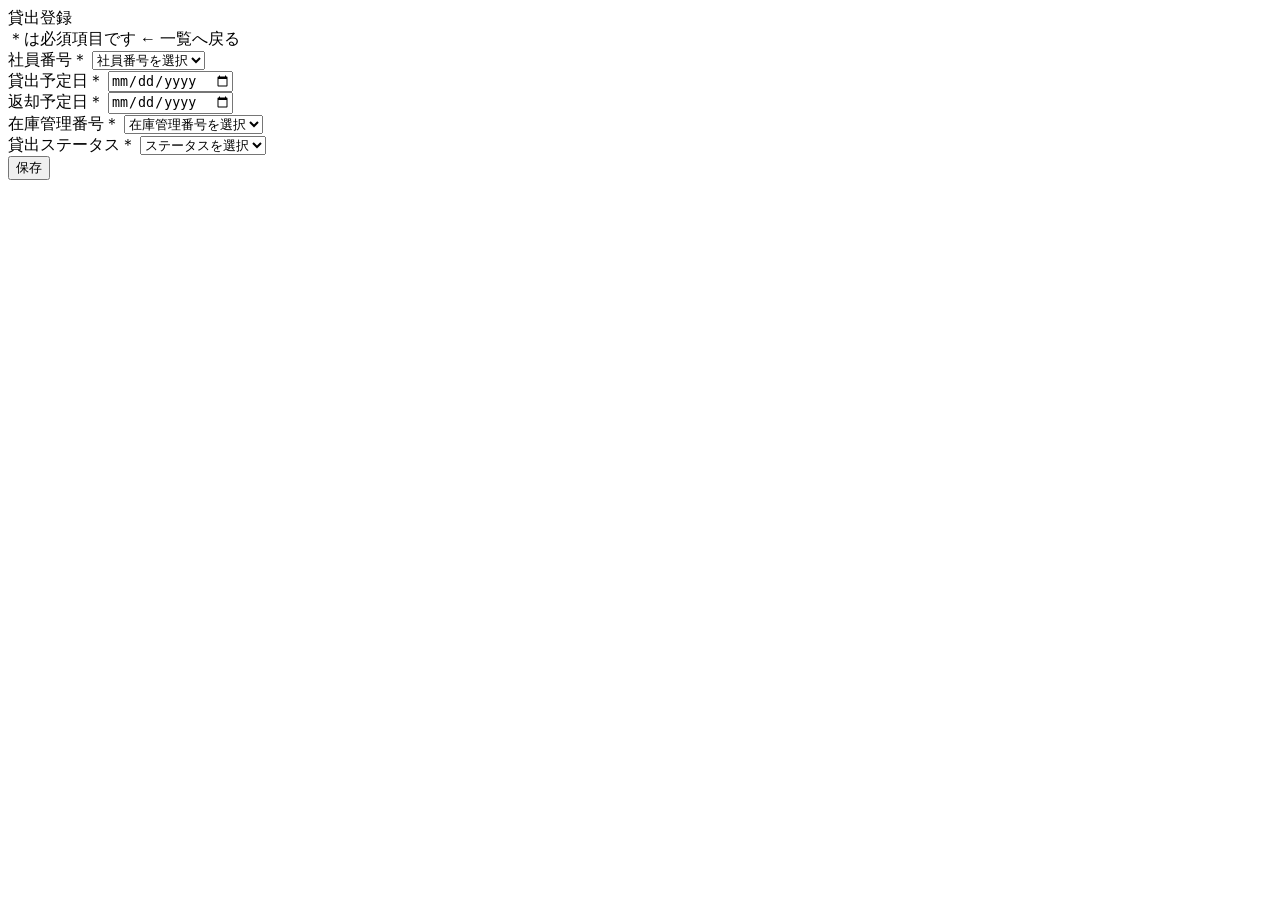
<file: src/main/resources/templates/rental/add.html>
<!DOCTYPE html>
<html lang="ja" xmlns:th="http://www.thymeleaf.org">

<head th:replace="~{common :: meta_header('貸出登録',~{::link},~{::script})}">
    <title th:text="${title}+' | MTLibrary'"></title>
    <link rel="stylesheet" th:href="@{/css/rental/add.css}" />
    <script type="text/javascript" th:src="@{/js/rental/add.js}"></script>
</head>

<body>
    <div class="contents">
        <div th:replace="~{common :: main_sidebar}"></div>
        <div class="main_contents">
            <div th:replace="~{common :: header}"></div>
            <div class="inner_contens">
                <div class="page_title">貸出登録</div>
                <div class="mb30 flexarea">
                    <span class="text-red">＊は必須項目です</span>
                    <span>
                        <a th:href="@{/rental/index}" class="link">← 一覧へ戻る</a>
                    </span>
                </div>
                <form id="rental_add_form" th:object="${rentalManageDto}" th:action="@{/rental/add}" method="post">
                    <div class="mb30">
                        <label class="input_title" for="employeeId">社員番号<span class="text-red asterisk">＊</span></label>
                        <select id="employeeId" class="form_input" th:field="*{employeeId}">
                            <option value="">社員番号を選択</option>
                            <option th:each="account : ${accounts}" th:value="${account.employeeId}"
                                th:text="${account.employeeId + ' ' + account.name}"
                                th:selected="${account.employeeId == rentalManageDto.employeeId}"></option>
                        </select>
                        <div class="error_msg" th:if="${#fields.hasErrors('employeeId')}" th:errors="*{employeeId}">
                        </div>
                    </div>
                    <div class="mb30">
                        <label class="input_title" for="lendDate">貸出予定日<span class="text-red asterisk">＊</span></label>
                        <input type="date" id="lendDate" class="form_input" th:field="*{lendDate}" />
                        <div class="error_msg" th:if="${#fields.hasErrors('lendDate')}" th:errors="*{lendDate}">
                        </div>
                    </div>
                    <div class="mb30">
                        <label class="input_title" for="returnDate">返却予定日<span
                                class="text-red asterisk">＊</span></label>
                        <input type="date" id="returnDate" class="form_input" th:field="*{returnDate}" />
                        <div class="error_msg" th:if="${#fields.hasErrors('returnDate')}" th:errors="*{returnDate}">
                        </div>
                    </div>
                    <div class="mb30">
                        <label class="input_title" for="stockMngNumber">在庫管理番号<span
                                class="text-red asterisk">＊</span></label>
                        <select id="stockMngNumber" class="form_input" th:field="*{stockId}">
                            <option value="">在庫管理番号を選択</option>
                            <option th:each="stock : ${stockList}" th:value="${stock.id}"
                                th:text="${stock.id + ' ' + stock.bookMst.title}"
                                th:selected="${stock.id == rentalManageDto.stockId}"></option>
                        </select>
                        <div class="error_msg" th:if="${#fields.hasErrors('stockId')}" th:errors="*{stockId}"></div>
                    </div>
                    <div class="mb30">
                        <label class="input_title" for="rentalStatus">貸出ステータス<span
                                class="text-red asterisk">＊</span></label>
                        <select id="rentalStatus" class="form_input" th:field="*{status}">
                            <option value="">ステータスを選択</option>
                            <option th:each="status : ${rentalStatus}" th:value="${status}"
                                th:text="${status== 0 ? '貸出待ち' :status == 1 ? '貸出中' : status == 2 ? '返却済み' : 'キャンセル'}">
                            </option>
                        </select>
                        <div class="error_msg" th:if="${#fields.hasErrors('status')}" th:errors="*{status}"></div>
                    </div>
                    <div class="btn_block">
                        <button type="submit" id="submit_btn">保存</button>
                    </div>
                </form>
            </div>
        </div>
    </div>
    <div th:replace="~{common :: footer}"></div>
</body>
</file>
